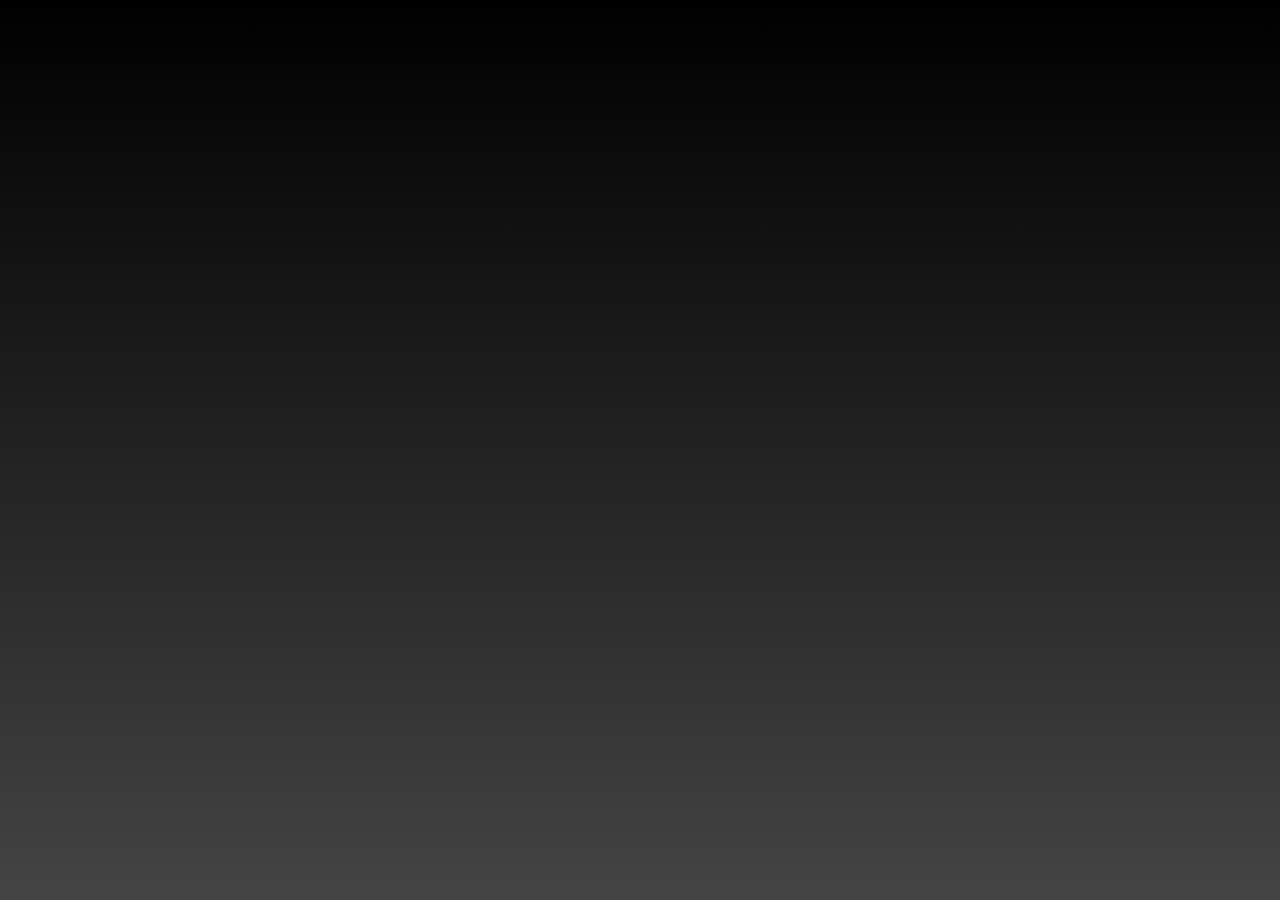
<file: index.html>
<!DOCTYPE html>
<html lang="en">
<head>
	<meta charset="UTF-8">
	<title>IronManStyle Demo Page</title>
	<link rel="stylesheet" type="text/css" href="css/main.css">
</head>
<body>
	<script type="text/javascript" src="js/libs/jquery-2.1.3.min.js"></script>
	<script type="text/javascript" src="js/libs/three.js"></script>
	<script type="text/javascript" src="js/libs/OrbitControls.js"></script>
	<script type="text/javascript" src="js/main.js"></script>
	<script type="text/javascript">
		$(document).ready(function() {
			var IronManStyle = new IronMan();
	    });
	</script>
</body>

</html>
</file>
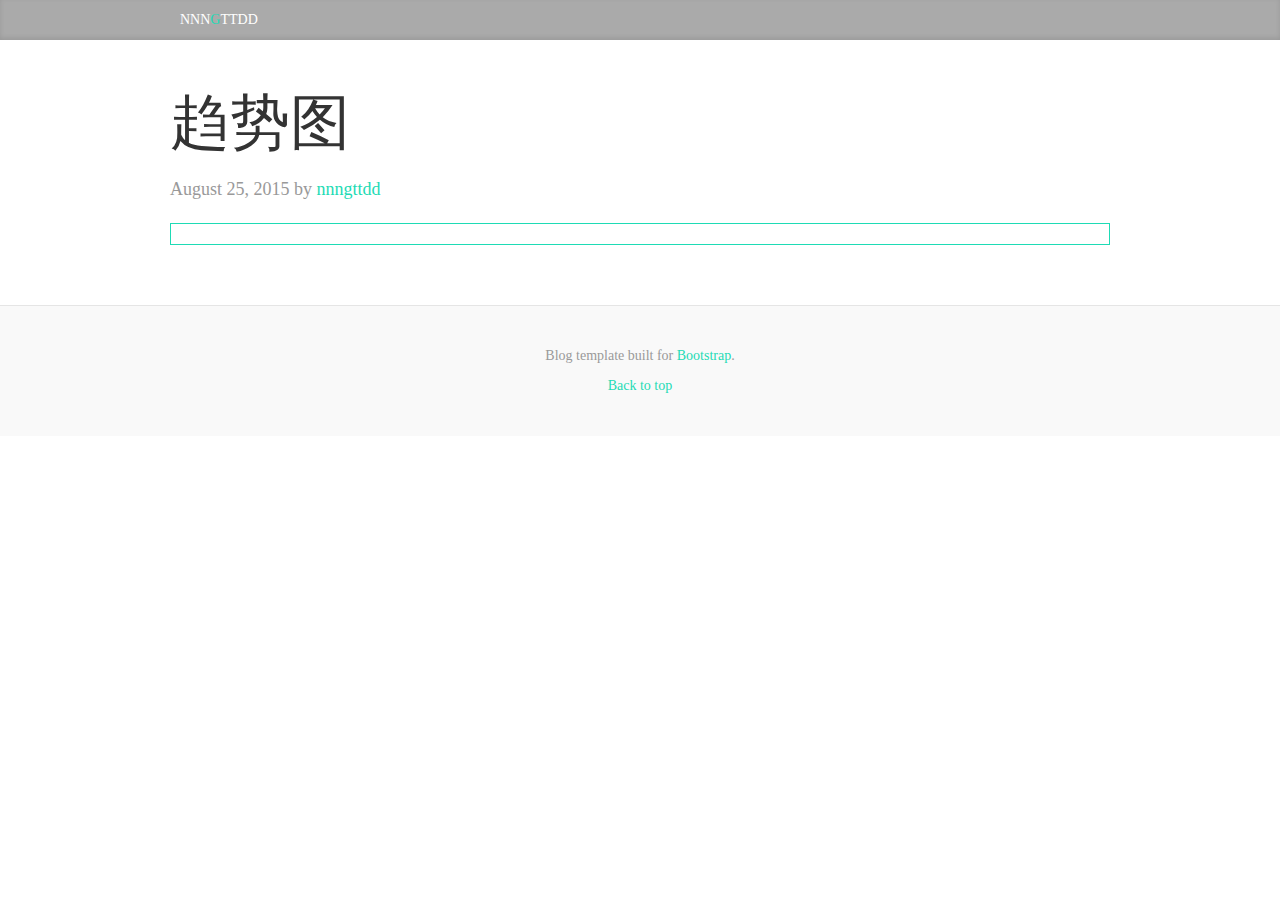
<file: index2.html>
<!DOCTYPE html>
<html lang="en">
<head>
	<meta charset="UTF-8">
	<title>IronManStyle Demo Page</title>
	<link rel="stylesheet" type="text/css" href="css/bootstrap.min.css">
	<link rel="stylesheet" type="text/css" href="css/style.css">
</head>
<body>
	<div class="blog-masthead">
		<div class="container">
			<div class="blog-logo">
				<a>NNN<span>G</span>TTDD<a>
			</div>
			<nav class="blog-nav">
				<a class="blog-nav-item" href="#"> </a>
			</nav>
		</div>
	</div>

	<div class="container">
		<div class="blog-header">
			<h1 class="blog-title">趋势图</h1>
		</div>

		<div class="row">
			<div class="col-sm-12 blog-main">
				<div class="blog-post">
					<p class="blog-post-meta">August 25, 2015 by <a href="#">nnngttdd</a></p>
					<div class="blog-example">
						<div id="demo">
						</div>
					</div>
					<!-- <p></P>
					<h2>配置属性</h2>
					<pre>
						<code>
						</code>
					</pre> -->
				</div><!-- /.blog-post -->
			</div><!-- /.blog-main -->
		</div><!-- /.row -->
	</div><!-- /.container -->

	<footer class="blog-footer">
		<p>Blog template built for <a href="http://getbootstrap.com">Bootstrap</a>.</p>
		<p>
			<a href="#">Back to top</a>
		</p>
	</footer>
	<script type="text/javascript" src="js/libs/jquery-2.1.3.min.js"></script>
	<script type="text/javascript" src="js/libs/bootstrap.min.js"></script>
	<script type="text/javascript" src="js/libs/d3.min.js"></script>
	<!-- <script type="text/javascript" src="js/TChart.js"></script> -->
	<script type="text/javascript">

	</script>
</body>
</html>
</file>
<file: css/main.css>
html,body{
	margin: 0;
	padding: 0;
	/*background: #0e181b url('../show2.jpg') repeat-y left top fixed;*/
	width: 100%;
	height: 100%;
	/*FILTER: progid:DXImageTransform.Microsoft.Gradient(gradientType=0,startColorStr=#1E1E1E,endColorStr=#202020);*/ /*IE 6 7 8*/ 
	/*background: -ms-linear-gradient(top, #1E1E1E, #444444);*/        /* IE 10 */
	/*background:-moz-linear-gradient(top,#1E1E1E, #444444);*//*火狐*/
	background: -webkit-gradient(linear, 0% 0%, 0% 100%, from(#000000), to(#444444));/* Safari 4-5, Chrome 1-9*/
	/*background: -webkit-linear-gradient(top, #1E1E1E, #444444); *//*Safari5.1 Chrome 10+*/
	/*background: -o-linear-gradient(top, #1E1E1E, #444444);*/ /*Opera 11.10+*/
	overflow: hidden;
}
</file>
<file: css/style.css>
/*
 * Globals
 */

body {
  font-family: Georgia, "Times New Roman", Times, serif, '微软雅黑';
  color: #555;
}

h1, .h1,
h2, .h2,
h3, .h3,
h4, .h4,
h5, .h5,
h6, .h6 {
  margin-top: 0;
  font-family: "Helvetica Neue", Helvetica, Arial, sans-serif, '微软雅黑';
  font-weight: normal;
  color: #333;
}


/*
 * Override Bootstrap's default container.
 */

@media (min-width: 1200px) {
  .container {
    width: 970px;
  }
}


/*
 * Masthead for nav
 */

.blog-masthead {
  background-color: rgb(170, 170, 170);
  -webkit-box-shadow: inset 0 -2px 5px rgba(0,0,0,.1);
          box-shadow: inset 0 -2px 5px rgba(0,0,0,.1);
}

/*
 * Blog logo
 */
.blog-logo{
  display: inline;
  color: #fff;
  float: left;
  padding: 10px;
}
.blog-logo a{
  color: #fff;
}
.blog-logo a:hover,
.blog-logo a:focus {
  color: #fff;
  text-decoration: none;
}
.blog-logo a span{
  color: rgb(30, 219, 181);
}
/* Nav links */
.blog-nav{
  float: left;
}

.blog-nav-item {
  position: relative;
  display: inline-block;
  padding: 10px;
  font-weight: 500;
  color: #cdddeb;
}
.blog-nav-item:hover,
.blog-nav-item:focus {
  color: rgb(30, 219, 181);
  text-decoration: none;
}

/* Active state gets a caret at the bottom */
.blog-nav .active {
  color: #fff;
}
.blog-nav .active:after {
  position: absolute;
  bottom: 0;
  left: 50%;
  width: 0;
  height: 0;
  margin-left: -5px;
  vertical-align: middle;
  content: " ";
  border-right: 5px solid transparent;
  border-bottom: 5px solid;
  border-left: 5px solid transparent;
}


/*
 * Blog name and description
 */

.blog-header {
  padding-top: 20px;
  padding-bottom: 20px;
}
.blog-title {
  margin-top: 30px;
  margin-bottom: 0;
  font-size: 60px;
  font-weight: normal;
}
.blog-description {
  font-size: 20px;
  color: #999;
}


/*
 * Main column and sidebar layout
 */

.blog-main {
  font-size: 18px;
  line-height: 1.5;
}

/* Sidebar modules for boxing content */
.sidebar-module {
  padding: 15px;
  margin: 0 -15px 15px;
}
.sidebar-module-inset {
  padding: 15px;
  background-color: #f5f5f5;
  border-radius: 4px;
}
.sidebar-module-inset p:last-child,
.sidebar-module-inset ul:last-child,
.sidebar-module-inset ol:last-child {
  margin-bottom: 0;
}


/* Pagination */
.pager {
  margin-bottom: 60px;
  text-align: left;
}
.pager > li > a {
  width: 140px;
  padding: 10px 20px;
  text-align: center;
  border-radius: 30px;
}


/*
 * Blog posts
 */

.blog-post {
  margin-bottom: 60px;
}
.blog-post-title {
  margin-bottom: 5px;
  font-size: 40px;
}
.blog-post-meta {
  margin-bottom: 20px;
  color: #999;
}
.blog-post-meta a{
  color: rgb(30, 219, 181);
}
/*
 * Blog examples
*/
.blog-example{
  border: 1px solid rgb(30, 219, 181);
  padding: 10px;
  overflow: auto;
}
/*
 * Footer
 */

.blog-footer {
  padding: 40px 0;
  color: #999;
  text-align: center;
  background-color: #f9f9f9;
  border-top: 1px solid #e5e5e5;
}
.blog-footer a{
  color: rgb(30, 219, 181);
}
.blog-footer p:last-child {
  margin-bottom: 0;
}
</file>
